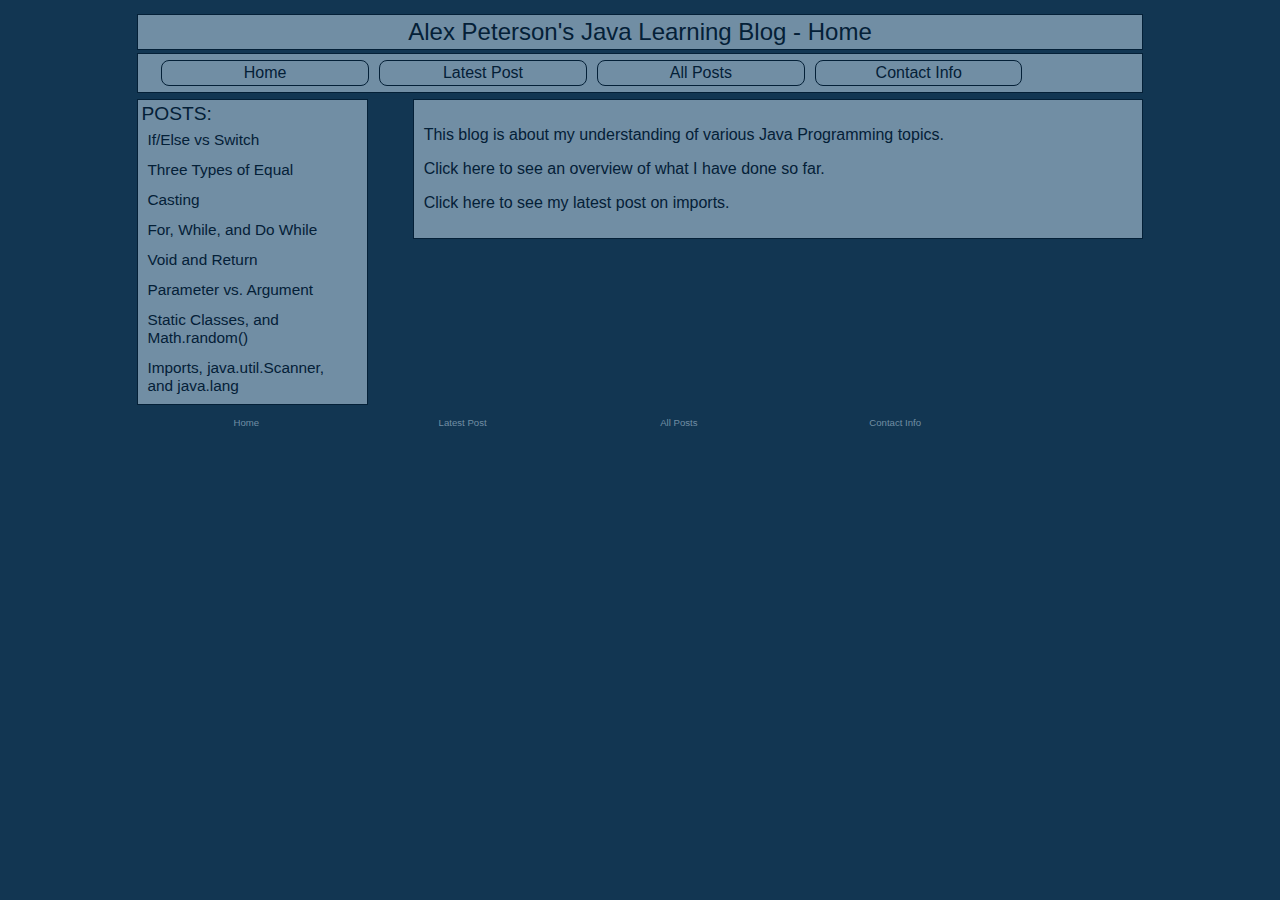
<file: index.html>
<DOCTYPE! html>
<html>

	<head>
		<link type="text/css" rel="stylesheet" href="stylesheet.css" />
		<title>Alex's Java Blog - Home</title>
	</head>

	<body>

		<div class="content">

			<div id="header">
							Alex Peterson's Java Learning Blog - Home
			</div>



			<div class="menu_bar">

				<a href="index.html">
					<div class="menu_item menu_item_home">
					Home
					</div>
				</a>

				<a href="latest.html">
					<div class="menu_item">
					Latest Post
					</div>
				</a>

				<a href="all.html">
					<div class="menu_item">
					All Posts
					</div>
				</a>


				<a href="contact.html">
					<div class="menu_item">
					Contact Info
					</div>
				</a>






			</div>


			<div class="sidebar">
				POSTS:

				<!-- put list of post links here -->
				<a href="1.html">
					<div class="sidebar_item">
						If/Else vs Switch
					</div>
				</a>

				<a href="2.html">
					<div class="sidebar_item">
						Three Types of Equal
					</div>
				</a>

				<a href="3.html">
					<div class="sidebar_item">
						Casting
					</div>
				</a>

				<a href="4.html">
					<div class="sidebar_item">
						For, While, and Do While
					</div>
				</a>

				<a href="5.html">
					<div class="sidebar_item">
						Void and Return
					</div>
				</a>


				<a href="6.html">
					<div class="sidebar_item">
						Parameter vs. Argument
					</div>
				</a>

				<a href="7.html">
					<div class="sidebar_item">
						Static Classes, and Math.random()
					</div>
				</a>

				<a href="8.html">
					<div class="sidebar_item">
						Imports, java.util.Scanner, and java.lang
					</div>
				</a>
				<!-- stop here -->



			</div>

			<div class="main_area">
				<p>
					This blog is about my understanding of various Java Programming topics.
				</p>

				<p>
					<a href="all.html">Click here to see an overview of what I have done so far.</a>
				</p>

				<p>
					<a href="8.html">Click here to see my latest post on imports.</a>
				</p>
			</div>



			<div id="footer">
				<div class="footer_item">
					<a href="index.html">Home</a>
				</div>

				<div class="footer_item">
					<a href="latest.html">Latest Post</a>
				</div>

				<div class="footer_item">
					<a href="all.html">All Posts</a>
				</div>

				<div class="footer_item">
					<a href="contact.html">Contact Info</a>
				</div>


			</div>
		</div>
	</body>


</html>
</file>
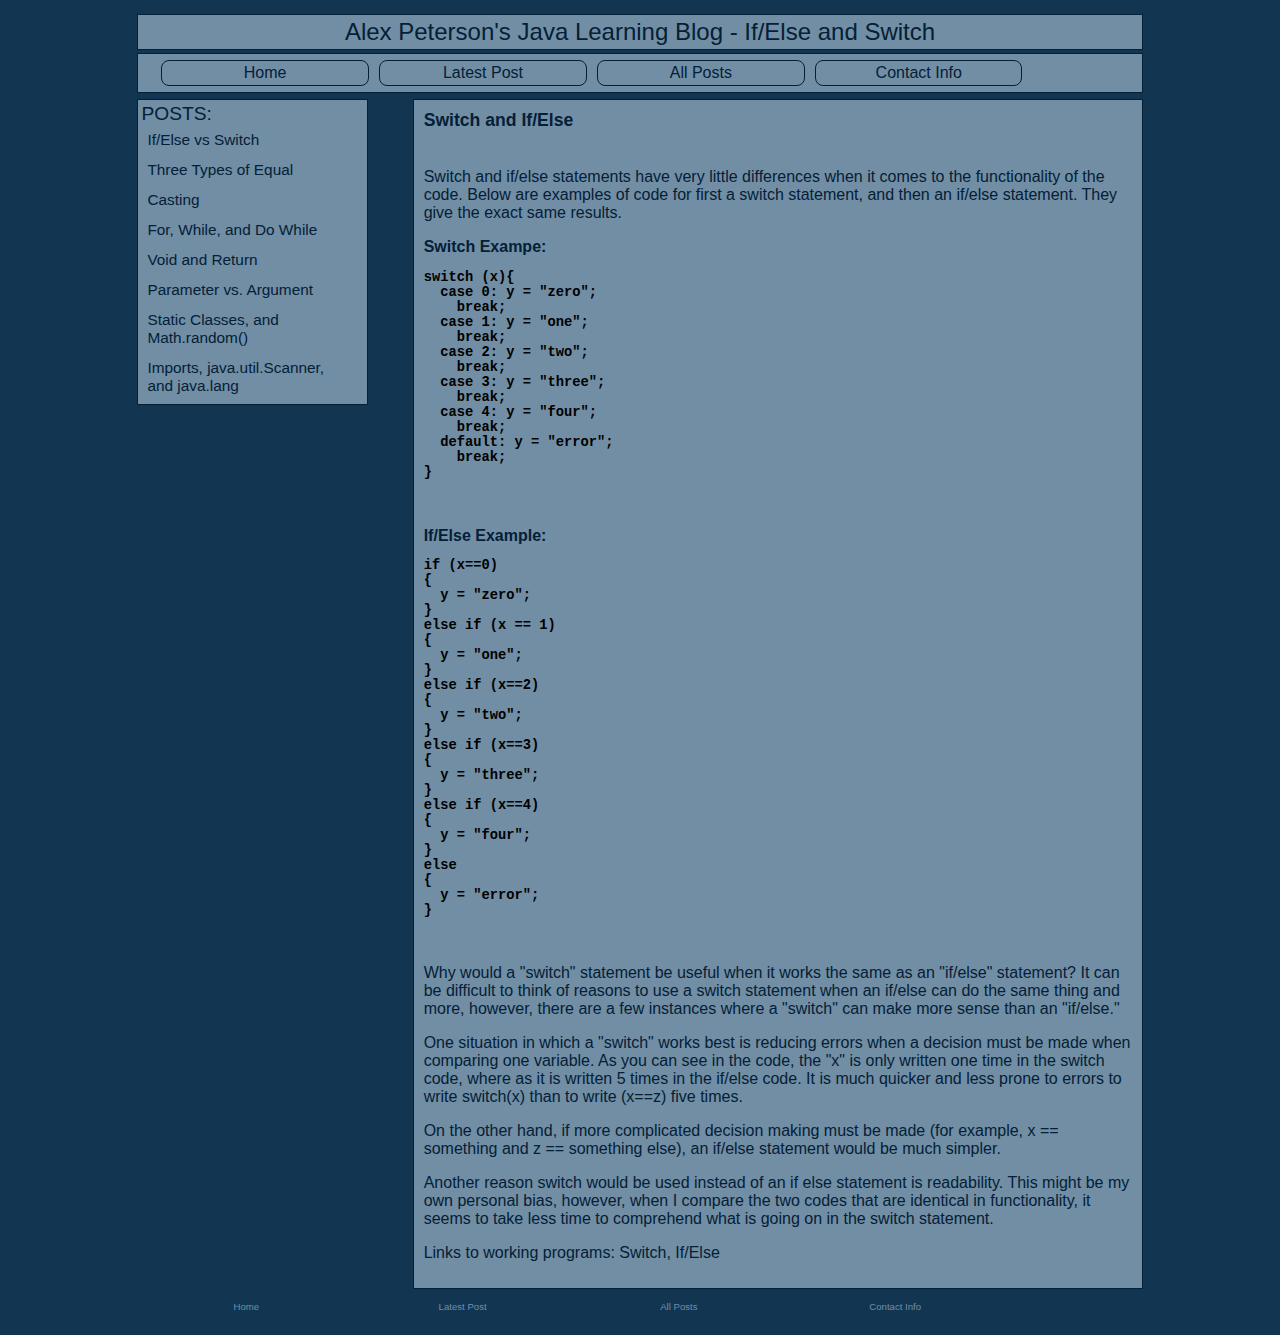
<file: 1.html>
<DOCTYPE! html>
<html>

	<head>
		<link type="text/css" rel="stylesheet" href="stylesheet.css" />
		<title>Alex's Java Blog - If/Else and Switch</title>
	</head>

	<body>

		<div class="content">

			<div id="header">
							Alex Peterson's Java Learning Blog - If/Else and Switch
			</div>



			<div class="menu_bar">

				<a href="index.html">
					<div class="menu_item menu_item_home">
					Home
					</div>
				</a>

				<a href="latest.html">
					<div class="menu_item">
					Latest Post
					</div>
				</a>

				<a href="all.html">
					<div class="menu_item">
					All Posts
					</div>
				</a>


				<a href="contact.html">
					<div class="menu_item">
					Contact Info
					</div>
				</a>






			</div>


			<div class="sidebar">
				POSTS:

				<!-- put list of post links here -->
				<a href="1.html">
					<div class="sidebar_item">
						If/Else vs Switch
					</div>
				</a>

				<a href="2.html">
					<div class="sidebar_item">
						Three Types of Equal
					</div>
				</a>

				<a href="3.html">
					<div class="sidebar_item">
						Casting
					</div>
				</a>

				<a href="4.html">
					<div class="sidebar_item">
						For, While, and Do While
					</div>
				</a>

				<a href="5.html">
					<div class="sidebar_item">
						Void and Return
					</div>
				</a>


				<a href="6.html">
					<div class="sidebar_item">
						Parameter vs. Argument
					</div>
				</a>

				<a href="7.html">
					<div class="sidebar_item">
						Static Classes, and Math.random()
					</div>
				</a>

				<a href="8.html">
					<div class="sidebar_item">
						Imports, java.util.Scanner, and java.lang
					</div>
				</a>
				<!-- stop here -->


			</div>

			<div class="main_area">
				<span class="post_title">
					Switch and If/Else<br><br>
				</span>
				<p>Switch and if/else statements have very little differences when it comes to the functionality of the code.  Below are examples of code for first a switch statement, and then an if/else statement.  They give the exact same results.
				</p>

<span class="bold">Switch Exampe:</span>
<pre class="code">
switch (x){
  case 0: y = "zero";
    break;
  case 1: y = "one";
    break;
  case 2: y = "two";
    break;
  case 3: y = "three";
    break;
  case 4: y = "four";
    break;
  default: y = "error";
    break;
}
	</pre>
<br>
<span class="bold">If/Else Example:</span>
	<pre class="code">
if (x==0)
{
  y = "zero";
}
else if (x == 1)
{
  y = "one";
}
else if (x==2)
{
  y = "two";
}
else if (x==3)
{
  y = "three";
}
else if (x==4)
{
  y = "four";
}
else
{
  y = "error";
}

	</pre>

				<p>Why would a "switch" statement be useful when it works the same as an "if/else" statement?  It can be difficult to think of reasons to use a switch statement when an if/else can do the same thing and more, however, there are a few instances where a "switch" can make more sense than an "if/else."
				</p>

				<p>One situation in which a "switch" works best is reducing errors when a decision must be made when comparing one variable.  As you can see in the code, the "x" is only written one time in the switch code, where as it is written 5 times in the if/else code.  It is much quicker and less prone to errors to write switch(x) than to write (x==z) five times.
				</p>

				<p>On the other hand, if more complicated decision making must be made (for example, x == something and z == something else), an if/else statement would be much simpler.
				</p>

				<p>Another reason switch would be used instead of an if else statement is readability.  This might be my own personal bias, however, when I compare the two codes that are identical in functionality, it seems to take less time to comprehend what is going on in the switch statement.
				</p>

				<p>Links to working programs: <a href="https://github.com/amp89/blogCodeExamples/blob/master/Switch.java">Switch, </a><a href="https://github.com/amp89/blogCodeExamples/blob/master/IfElse.java">If/Else</a>
				</p>



			</div><!-- end main area -->



			<div id="footer">
				<div class="footer_item">
					<a href="index.html">Home</a>
				</div>

				<div class="footer_item">
					<a href="latest.html">Latest Post</a>
				</div>

				<div class="footer_item">
					<a href="all.html">All Posts</a>
				</div>

				<div class="footer_item">
					<a href="contact.html">Contact Info</a>
				</div>


			</div>
		</div>
	</body>


</html>
</file>
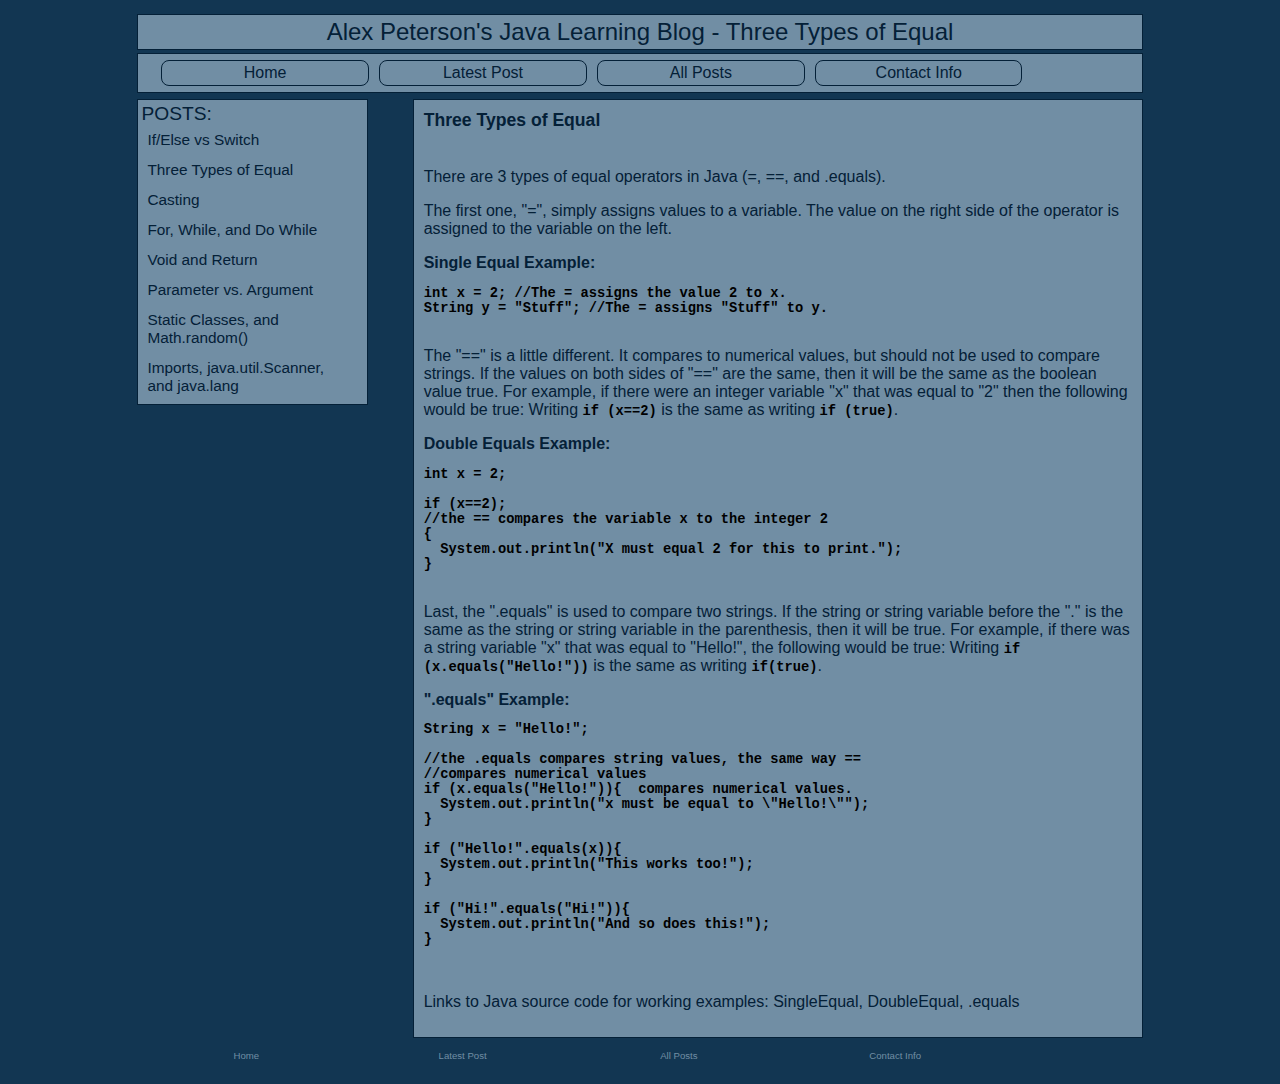
<file: 2.html>
<DOCTYPE! html>
<html>

	<head>
		<link type="text/css" rel="stylesheet" href="stylesheet.css" />
		<title>Alex's Java Blog - Three Types of Equal</title>
	</head>

	<body>

		<div class="content">

			<div id="header">
							Alex Peterson's Java Learning Blog - Three Types of Equal
			</div>



			<div class="menu_bar">

				<a href="index.html">
					<div class="menu_item menu_item_home">
					Home
					</div>
				</a>

				<a href="latest.html">
					<div class="menu_item">
					Latest Post
					</div>
				</a>

				<a href="all.html">
					<div class="menu_item">
					All Posts
					</div>
				</a>


				<a href="contact.html">
					<div class="menu_item">
					Contact Info
					</div>
				</a>






			</div>


			<div class="sidebar">
				POSTS:

				<!-- put list of post links here -->
				<a href="1.html">
					<div class="sidebar_item">
						If/Else vs Switch
					</div>
				</a>

				<a href="2.html">
					<div class="sidebar_item">
						Three Types of Equal
					</div>
				</a>

				<a href="3.html">
					<div class="sidebar_item">
						Casting
					</div>
				</a>

				<a href="4.html">
					<div class="sidebar_item">
						For, While, and Do While
					</div>
				</a>

				<a href="5.html">
					<div class="sidebar_item">
						Void and Return
					</div>
				</a>


				<a href="6.html">
					<div class="sidebar_item">
						Parameter vs. Argument
					</div>
				</a>

				<a href="7.html">
					<div class="sidebar_item">
						Static Classes, and Math.random()
					</div>
				</a>

				<a href="8.html">
					<div class="sidebar_item">
						Imports, java.util.Scanner, and java.lang
					</div>
				</a>
				<!-- stop here -->


			</div>

			<div class="main_area">
				<span class="post_title">
					Three Types of Equal<br><br>
				</span>
				<p>
					There are 3 types of equal operators in Java (=, ==, and .equals).
				</p>
				<p>
					The first one, "=", simply assigns values to a variable.  The value on the right side of the operator is assigned to the variable on the left.
				</p>
				<span class="bold">Single Equal Example:</span>
				<pre class="code">
int x = 2; //The = assigns the value 2 to x.
String y = "Stuff"; //The = assigns "Stuff" to y.
	    	</pre>
				<p>
					The "==" is a little different.  It compares to numerical values, but should not be used to compare strings.  If the values on both sides of "==" are the same, then it will be the same as the boolean value true.  For example, if there were an integer variable "x" that was equal to "2" then the following would be true: Writing <span class="code">if (x==2)</span> is the same as writing <span class="code">if (true)</span>.
				</p>
				<span class="bold">Double Equals Example:</span>
				<pre class="code">
int x = 2;

if (x==2);
//the == compares the variable x to the integer 2
{
  System.out.println("X must equal 2 for this to print.");
}
				</pre>
				<p>
					Last, the ".equals" is used to compare two strings.  If the string or string variable before the "." is the same as the string or string variable in the parenthesis, then it will be true.  For example, if there was a string variable "x" that was equal to "Hello!", the following would be true: Writing <span class="code">if (x.equals("Hello!"))</span> is the same as writing <span class="code">if(true)</span>.
				</p>
				<span class="bold">".equals" Example:</span>
				<pre class="code">
String x = "Hello!";

//the .equals compares string values, the same way ==
//compares numerical values
if (x.equals("Hello!")){  compares numerical values.
  System.out.println("x must be equal to \"Hello!\"");
}

if ("Hello!".equals(x)){
  System.out.println("This works too!");
}

if ("Hi!".equals("Hi!")){
  System.out.println("And so does this!");
}

				</pre>

				<p>
					Links to Java source code for working examples:
					<a href="https://github.com/amp89/blogCodeExamples/blob/master/SingleEqual.java">SingleEqual</a>,
					<a href="https://github.com/amp89/blogCodeExamples/blob/master/DoubleEqual.java">DoubleEqual</a>,
					<a href="https://github.com/amp89/blogCodeExamples/blob/master/DotEquals.java">.equals</a>
				</p>

			</div><!-- end main area -->



			<div id="footer">
				<div class="footer_item">
					<a href="index.html">Home</a>
				</div>

				<div class="footer_item">
					<a href="latest.html">Latest Post</a>
				</div>

				<div class="footer_item">
					<a href="all.html">All Posts</a>
				</div>

				<div class="footer_item">
					<a href="contact.html">Contact Info</a>
				</div>


			</div>
		</div>
	</body>


</html>
</file>
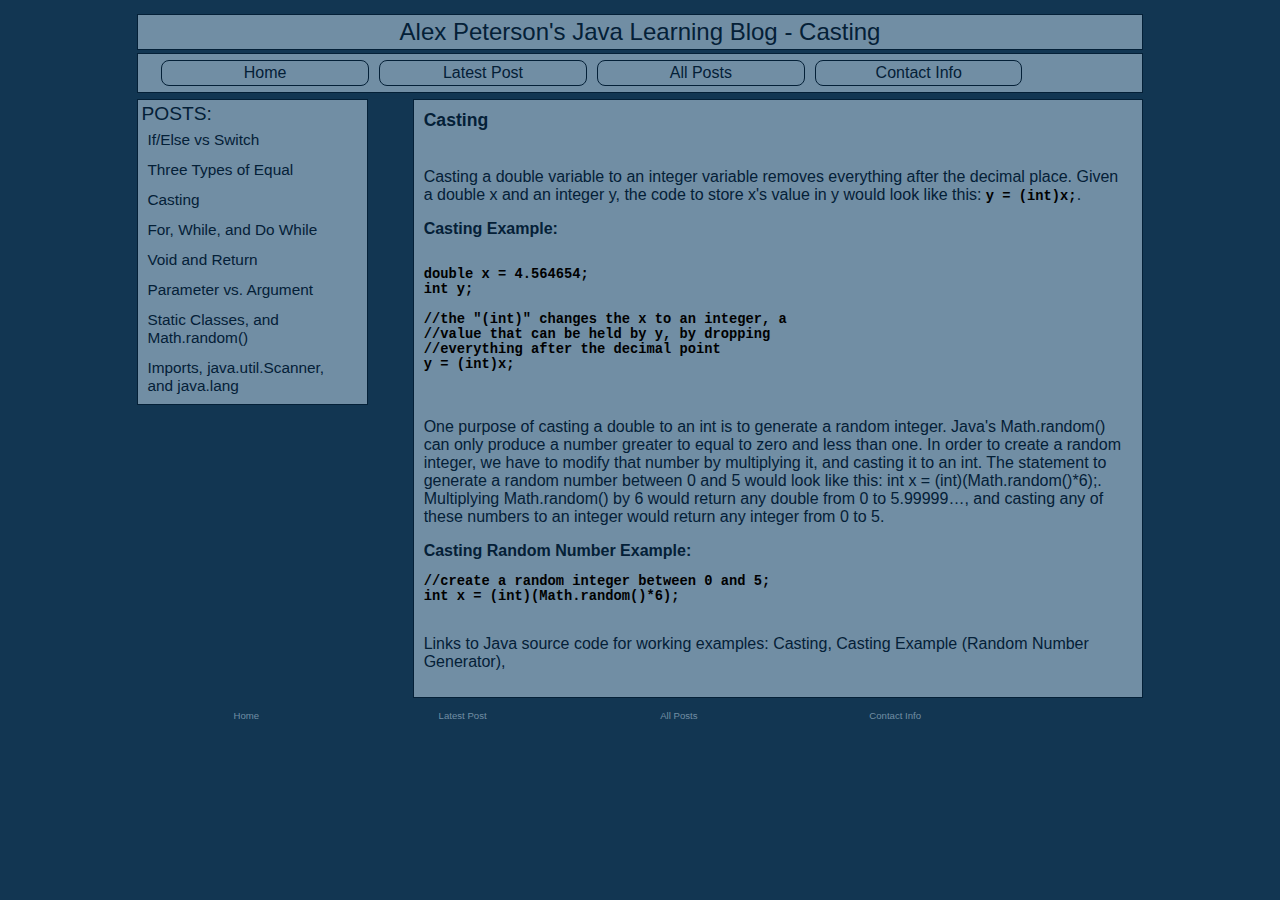
<file: 3.html>
<DOCTYPE! html>
<html>

	<head>
		<link type="text/css" rel="stylesheet" href="stylesheet.css" />
		<title>Alex's Java Blog - Casting</title>
	</head>

	<body>

		<div class="content">

			<div id="header">
							Alex Peterson's Java Learning Blog - Casting
			</div>



			<div class="menu_bar">

				<a href="index.html">
					<div class="menu_item menu_item_home">
					Home
					</div>
				</a>

				<a href="latest.html">
					<div class="menu_item">
					Latest Post
					</div>
				</a>

				<a href="all.html">
					<div class="menu_item">
					All Posts
					</div>
				</a>


				<a href="contact.html">
					<div class="menu_item">
					Contact Info
					</div>
				</a>






			</div>


			<div class="sidebar">
				POSTS:

				<!-- put list of post links here -->
				<a href="1.html">
					<div class="sidebar_item">
						If/Else vs Switch
					</div>
				</a>

				<a href="2.html">
					<div class="sidebar_item">
						Three Types of Equal
					</div>
				</a>

				<a href="3.html">
					<div class="sidebar_item">
						Casting
					</div>
				</a>

				<a href="4.html">
					<div class="sidebar_item">
						For, While, and Do While
					</div>
				</a>

				<a href="5.html">
					<div class="sidebar_item">
						Void and Return
					</div>
				</a>


				<a href="6.html">
					<div class="sidebar_item">
						Parameter vs. Argument
					</div>
				</a>

				<a href="7.html">
					<div class="sidebar_item">
						Static Classes, and Math.random()
					</div>
				</a>

				<a href="8.html">
					<div class="sidebar_item">
						Imports, java.util.Scanner, and java.lang
					</div>
				</a>
				<!-- stop here -->


			</div>

			<div class="main_area">
				<span class="post_title">
					Casting<br><br>
				</span>

        <p>
          Casting a double variable to an integer variable removes everything after the decimal place.  Given a double x and an integer y, the code to store x's value in y would look like this: <span class="code">y = (int)x;</span>.
        </p>
        <span class="bold">Casting Example:</span>
        <pre class="code">

double x = 4.564654;
int y;

//the "(int)" changes the x to an integer, a
//value that can be held by y, by dropping
//everything after the decimal point
y = (int)x;

        </pre>
        <p>
          One purpose of casting a double to an int is to generate a random integer.  Java's Math.random() can only produce a number greater to equal to zero and less than one.  In order to create a random integer, we have to modify that number by  multiplying it, and casting it to an int.  The statement to generate a random number between 0 and 5 would look like this: int x = (int)(Math.random()*6);.  Multiplying Math.random() by 6 would return any double from 0 to 5.99999…, and casting any of these numbers to an integer would return any integer from 0 to 5.
        </p>
        <span class="bold">Casting Random Number Example:</span>
        <pre class="code">
//create a random integer between 0 and 5;
int x = (int)(Math.random()*6);
        </pre>


				<p>
					Links to Java source code for working examples:
					<a href="https://github.com/amp89/blogCodeExamples/blob/master/Casting.java">Casting</a>,
					<a href="https://github.com/amp89/blogCodeExamples/blob/master/CastingExample.java">Casting Example (Random Number Generator)</a>,
				</p>

			</div><!-- end main area -->
			<div id="footer">
				<div class="footer_item">
					<a href="index.html">Home</a>
				</div>

				<div class="footer_item">
					<a href="latest.html">Latest Post</a>
				</div>

				<div class="footer_item">
					<a href="all.html">All Posts</a>
				</div>

				<div class="footer_item">
					<a href="contact.html">Contact Info</a>
				</div>





			</div>
		</div>
	</body>


</html>
</file>
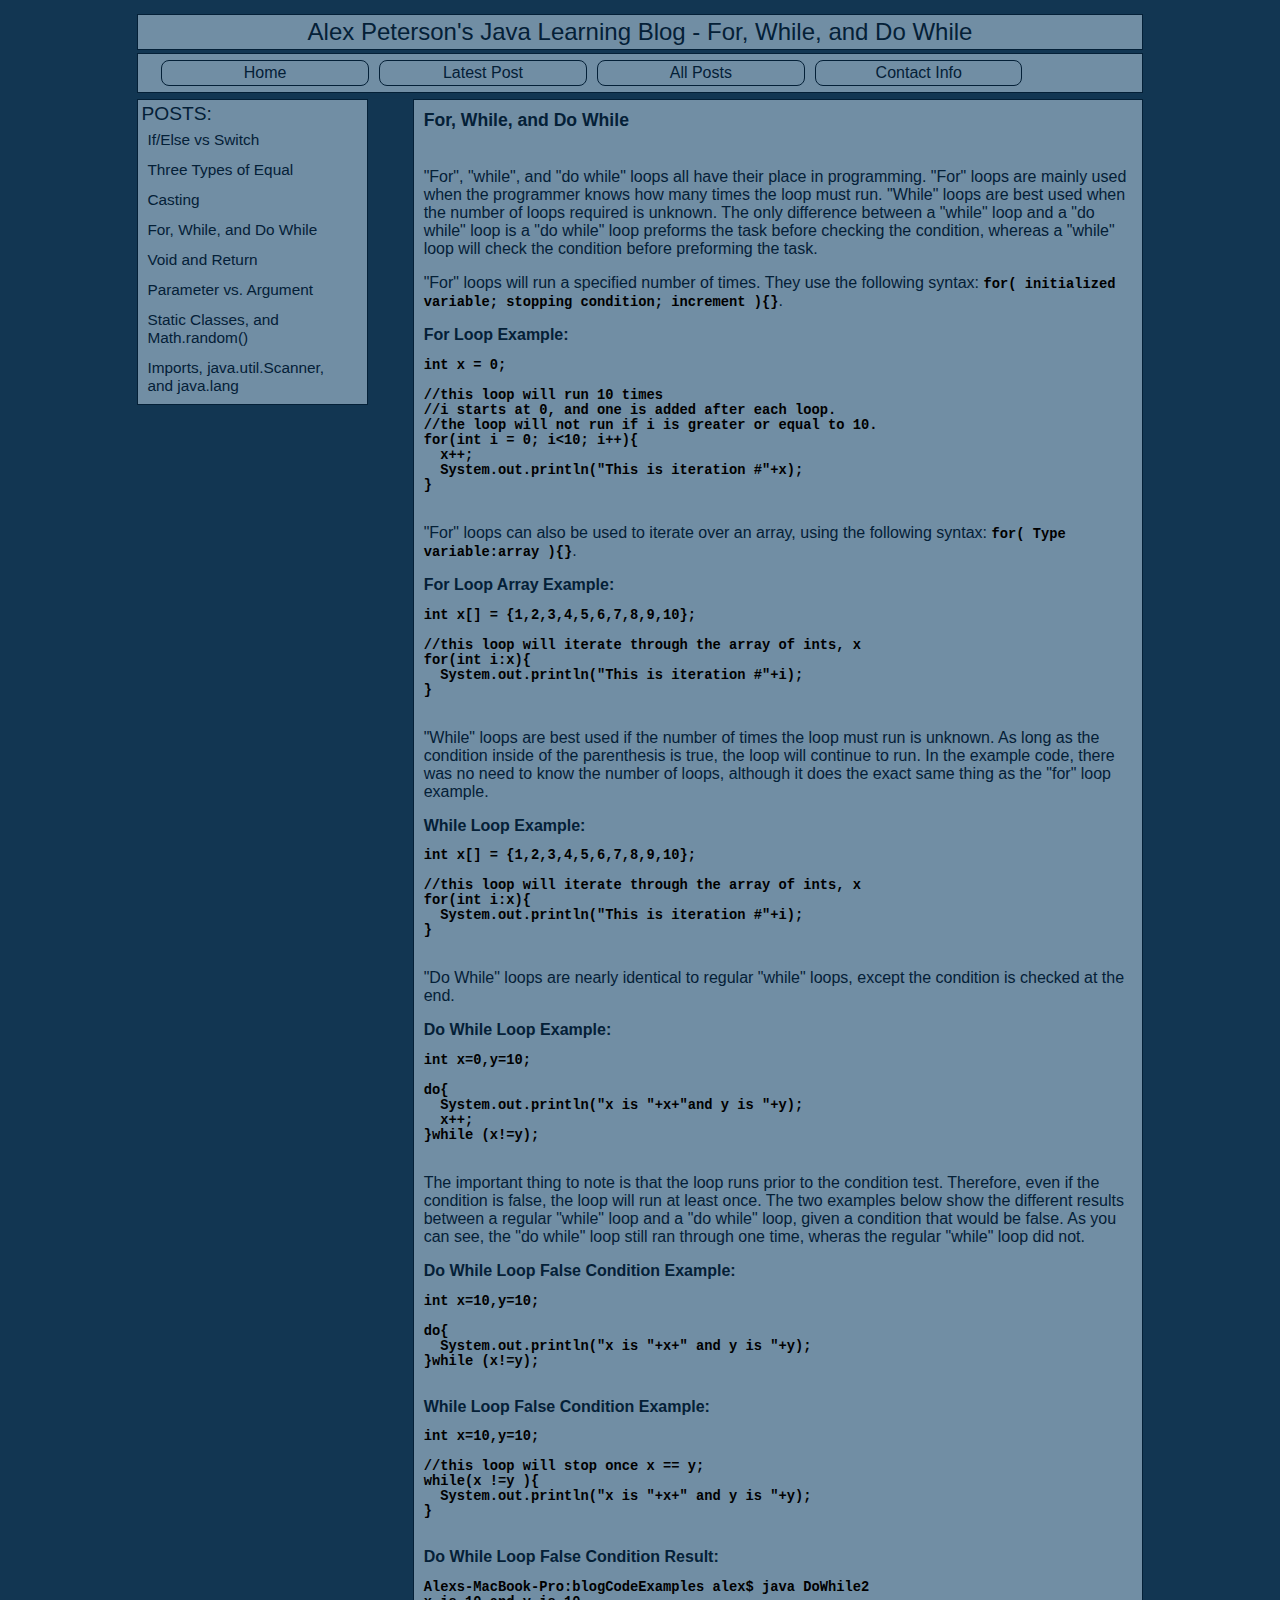
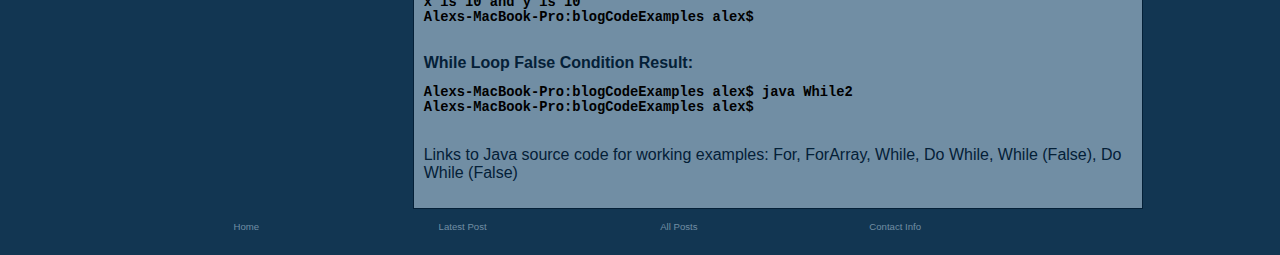
<file: 4.html>
<DOCTYPE! html>
<html>

	<head>
		<link type="text/css" rel="stylesheet" href="stylesheet.css" />
		<title>Alex's Java Blog - For, While, and Do While</title>
	</head>

	<body>

		<div class="content">

			<div id="header">
							Alex Peterson's Java Learning Blog - For, While, and Do While
			</div>



			<div class="menu_bar">

				<a href="index.html">
					<div class="menu_item menu_item_home">
					Home
					</div>
				</a>

				<a href="latest.html">
					<div class="menu_item">
					Latest Post
					</div>
				</a>

				<a href="all.html">
					<div class="menu_item">
					All Posts
					</div>
				</a>


				<a href="contact.html">
					<div class="menu_item">
					Contact Info
					</div>
				</a>






			</div>


			<div class="sidebar">
				POSTS:

				<!-- put list of post links here -->
				<a href="1.html">
					<div class="sidebar_item">
						If/Else vs Switch
					</div>
				</a>

				<a href="2.html">
					<div class="sidebar_item">
						Three Types of Equal
					</div>
				</a>

				<a href="3.html">
					<div class="sidebar_item">
						Casting
					</div>
				</a>

				<a href="4.html">
					<div class="sidebar_item">
						For, While, and Do While
					</div>
				</a>

				<a href="5.html">
					<div class="sidebar_item">
						Void and Return
					</div>
				</a>


				<a href="6.html">
					<div class="sidebar_item">
						Parameter vs. Argument
					</div>
				</a>

				<a href="7.html">
					<div class="sidebar_item">
						Static Classes, and Math.random()
					</div>
				</a>

				<a href="8.html">
					<div class="sidebar_item">
						Imports, java.util.Scanner, and java.lang
					</div>
				</a>
				<!-- stop here -->


			</div>

			<div class="main_area">
				<span class="post_title">
					For, While, and Do While<br><br>
				</span>

        <p>"For", "while", and "do while" loops all have their place in programming.  "For" loops are mainly used when the programmer knows how many times the loop must run.  "While" loops are best used when the number of loops required is unknown.  The only difference between a "while" loop and a "do while" loop is a "do while" loop preforms the task before checking the condition, whereas a "while" loop will check the condition before preforming the task.
        </p>
        <p>"For" loops will run a specified number of times.  They use the following syntax: <span class="code">for( initialized variable; stopping condition; increment ){}</span>.
        </p>
        <span class="bold">For Loop Example:</span>
        <pre class="code">
int x = 0;

//this loop will run 10 times
//i starts at 0, and one is added after each loop.
//the loop will not run if i is greater or equal to 10.
for(int i = 0; i&#60;10; i++){
  x++;
  System.out.println("This is iteration #"+x);
}
        </pre>
        <p>"For" loops can also be used to iterate over an array, using the following syntax: <span class="code">for( Type variable:array ){}</span>.
        </p>
        <span class="bold">For Loop Array Example:</span>
        <pre class="code">
int x[] = {1,2,3,4,5,6,7,8,9,10};

//this loop will iterate through the array of ints, x
for(int i:x){
  System.out.println("This is iteration #"+i);
}
        </pre>
				<p>"While" loops are best used if the number of times the loop must run is unknown.  As long as the condition inside of the parenthesis is true, the loop will continue to run.  In the example code, there was no need to know the number of loops, although it does the exact same thing as the "for" loop example.
				</p>
				<span class="bold">While Loop Example:</span>
				<pre class="code">
int x[] = {1,2,3,4,5,6,7,8,9,10};

//this loop will iterate through the array of ints, x
for(int i:x){
  System.out.println("This is iteration #"+i);
}
				</pre>
				<p>"Do While" loops are nearly identical to regular "while" loops, except the condition is checked at the end.
				</p>
				<span class="bold">Do While Loop Example:</span>
				<pre class="code">
int x=0,y=10;

do{
  System.out.println("x is "+x+"and y is "+y);
  x++;
}while (x!=y);
				</pre>
				<p>The important thing to note is that the loop runs prior to the condition test.  Therefore, even if the condition is false, the loop will run at least once.  The two examples below show the different results between a regular "while" loop and a "do while" loop, given a condition that would be false.  As you can see, the "do while" loop still ran through one time, wheras the regular "while" loop did not.
				</p>
				<span class="bold">Do While Loop False Condition Example:</span>
				<pre class="code">
int x=10,y=10;

do{
  System.out.println("x is "+x+" and y is "+y);
}while (x!=y);
				</pre>
				<span class="bold">While Loop False Condition Example:</span>
				<pre class="code">
int x=10,y=10;

//this loop will stop once x == y;
while(x !=y ){
  System.out.println("x is "+x+" and y is "+y);
}
				</pre>
				<span class="bold">Do While Loop False Condition Result:</span>
				<pre class="code">
Alexs-MacBook-Pro:blogCodeExamples alex$ java DoWhile2
x is 10 and y is 10
Alexs-MacBook-Pro:blogCodeExamples alex$
				</pre>
				<span class="bold">While Loop False Condition Result:</span>
				<pre class="code">
Alexs-MacBook-Pro:blogCodeExamples alex$ java While2
Alexs-MacBook-Pro:blogCodeExamples alex$
				</pre>



				<p>Links to Java source code for working examples:
					<a href="https://github.com/amp89/blogCodeExamples/blob/master/For.java">For,</a>
					<a href="https://github.com/amp89/blogCodeExamples/blob/master/ForArray.java">ForArray,</a>
					<a href="https://github.com/amp89/blogCodeExamples/blob/master/While.java">While,</a>
					<a href="https://github.com/amp89/blogCodeExamples/blob/master/DoWhile.java">Do While,</a>
					<a href="https://github.com/amp89/blogCodeExamples/blob/master/While2.java">While (False), </a>
					<a href="https://github.com/amp89/blogCodeExamples/blob/master/DoWhile2.java">Do While (False)</a>

				</p>



			</div><!-- end main area -->



			<div id="footer">
				<div class="footer_item">
					<a href="index.html">Home</a>
				</div>

				<div class="footer_item">
					<a href="latest.html">Latest Post</a>
				</div>

				<div class="footer_item">
					<a href="all.html">All Posts</a>
				</div>

				<div class="footer_item">
					<a href="contact.html">Contact Info</a>
				</div>


			</div>
		</div>
	</body>


</html>
</file>
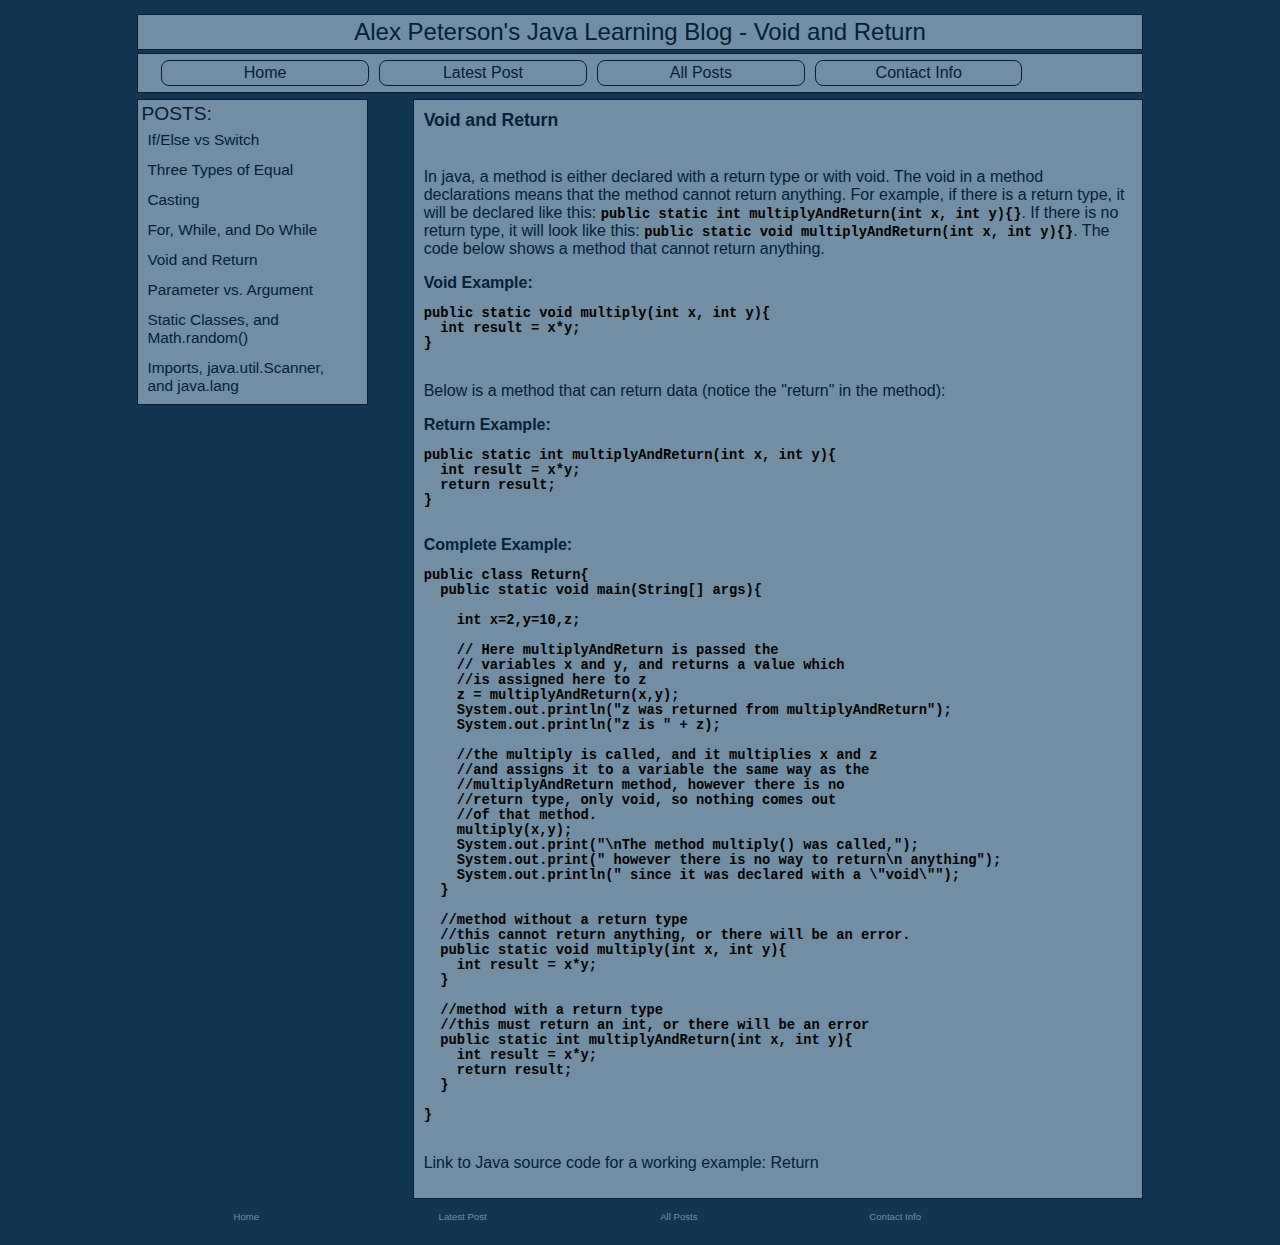
<file: 5.html>
<DOCTYPE! html>
<html>

	<head>
		<link type="text/css" rel="stylesheet" href="stylesheet.css" />
		<title>Alex's Java Blog - Void and Return</title>
	</head>

	<body>

		<div class="content">

			<div id="header">
							Alex Peterson's Java Learning Blog - Void and Return
			</div>



			<div class="menu_bar">

				<a href="index.html">
					<div class="menu_item menu_item_home">
					Home
					</div>
				</a>

				<a href="latest.html">
					<div class="menu_item">
					Latest Post
					</div>
				</a>

				<a href="all.html">
					<div class="menu_item">
					All Posts
					</div>
				</a>


				<a href="contact.html">
					<div class="menu_item">
					Contact Info
					</div>
				</a>






			</div>


			<div class="sidebar">
				POSTS:

				<!-- put list of post links here -->
				<a href="1.html">
					<div class="sidebar_item">
						If/Else vs Switch
					</div>
				</a>

				<a href="2.html">
					<div class="sidebar_item">
						Three Types of Equal
					</div>
				</a>

				<a href="3.html">
					<div class="sidebar_item">
						Casting
					</div>
				</a>

				<a href="4.html">
					<div class="sidebar_item">
						For, While, and Do While
					</div>
				</a>

				<a href="5.html">
					<div class="sidebar_item">
						Void and Return
					</div>
				</a>


				<a href="6.html">
					<div class="sidebar_item">
						Parameter vs. Argument
					</div>
				</a>

				<a href="7.html">
					<div class="sidebar_item">
						Static Classes, and Math.random()
					</div>
				</a>

				<a href="8.html">
					<div class="sidebar_item">
						Imports, java.util.Scanner, and java.lang
					</div>
				</a>
				<!-- stop here -->


			</div>

			<div class="main_area">
				<span class="post_title">
					Void and Return<br><br>
				</span>
        <p>In java, a method is either declared with a return type or with void.  The void in a method declarations means that the method cannot return anything.  For example, if there is a return type, it will be declared like this: <span class="code">public static int multiplyAndReturn(int x, int y){}</span>.  If there is no return type, it will look like this: <span class="code">public static void multiplyAndReturn(int x, int y){}</span>.  The code below shows a method that cannot return anything.
        </p>
        <span class="bold">Void Example: </span>
        <pre class="code">
public static void multiply(int x, int y){
  int result = x*y;
}
        </pre>
        <p>
          Below is a method that can return data (notice the "return" in the method):
        </p>
        <span class="bold">Return Example:</span>
        <pre class="code">
public static int multiplyAndReturn(int x, int y){
  int result = x*y;
  return result;
}
        </pre>
        <span class="bold">Complete Example:</span>
        <pre class="small_code">
public class Return{
  public static void main(String[] args){

    int x=2,y=10,z;

    // Here multiplyAndReturn is passed the
    // variables x and y, and returns a value which
    //is assigned here to z
    z = multiplyAndReturn(x,y);
    System.out.println("z was returned from multiplyAndReturn");
    System.out.println("z is " + z);

    //the multiply is called, and it multiplies x and z
    //and assigns it to a variable the same way as the
    //multiplyAndReturn method, however there is no
    //return type, only void, so nothing comes out
    //of that method.
    multiply(x,y);
    System.out.print("\nThe method multiply() was called,");
    System.out.print(" however there is no way to return\n anything");
    System.out.println(" since it was declared with a \"void\"");
  }

  //method without a return type
  //this cannot return anything, or there will be an error.
  public static void multiply(int x, int y){
    int result = x*y;
  }

  //method with a return type
  //this must return an int, or there will be an error
  public static int multiplyAndReturn(int x, int y){
    int result = x*y;
    return result;
  }

}
        </pre>




				<p>Link to Java source code for a working example:
					<a href="https://github.com/amp89/blogCodeExamples/blob/master/Return.java">Return</a>


				</p>



			</div><!-- end main area -->



			<div id="footer">
				<div class="footer_item">
					<a href="index.html">Home</a>
				</div>

				<div class="footer_item">
					<a href="latest.html">Latest Post</a>
				</div>

				<div class="footer_item">
					<a href="all.html">All Posts</a>
				</div>

				<div class="footer_item">
					<a href="contact.html">Contact Info</a>
				</div>


			</div>
		</div>
	</body>


</html>
</file>
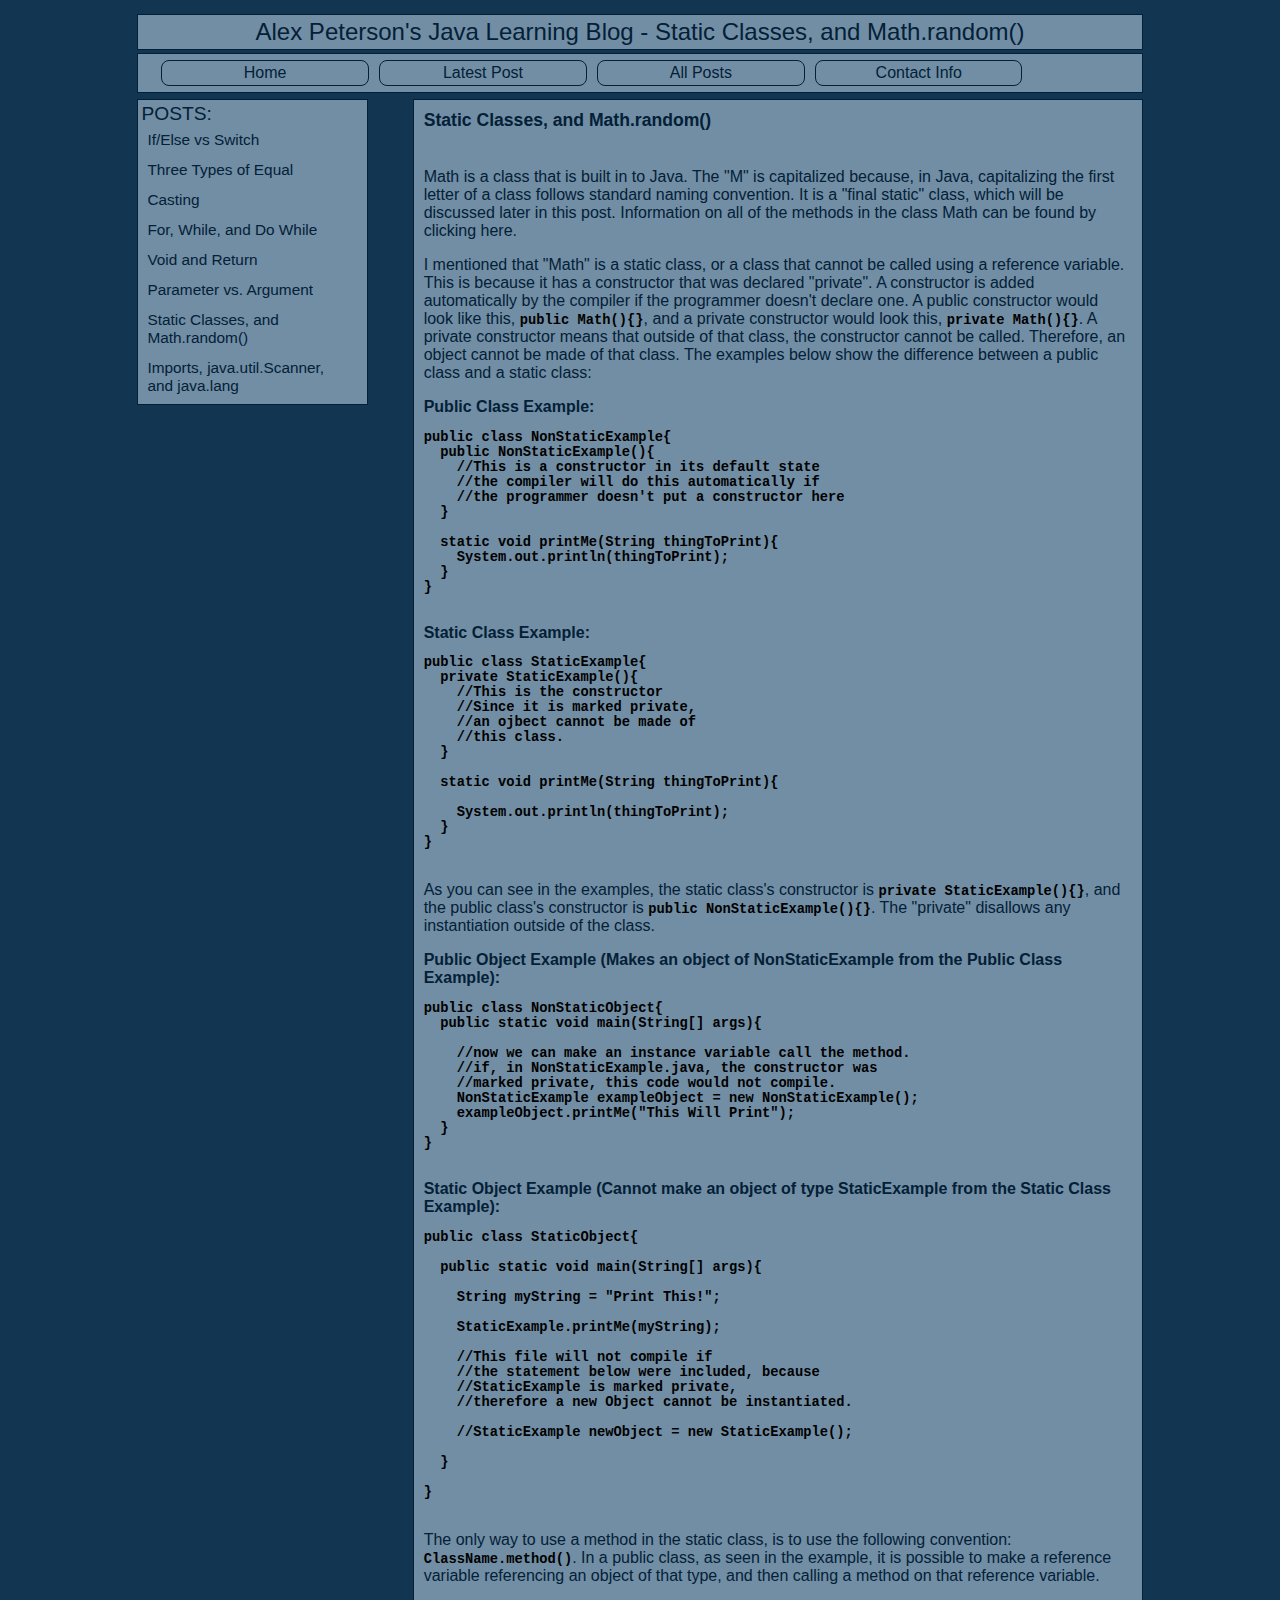
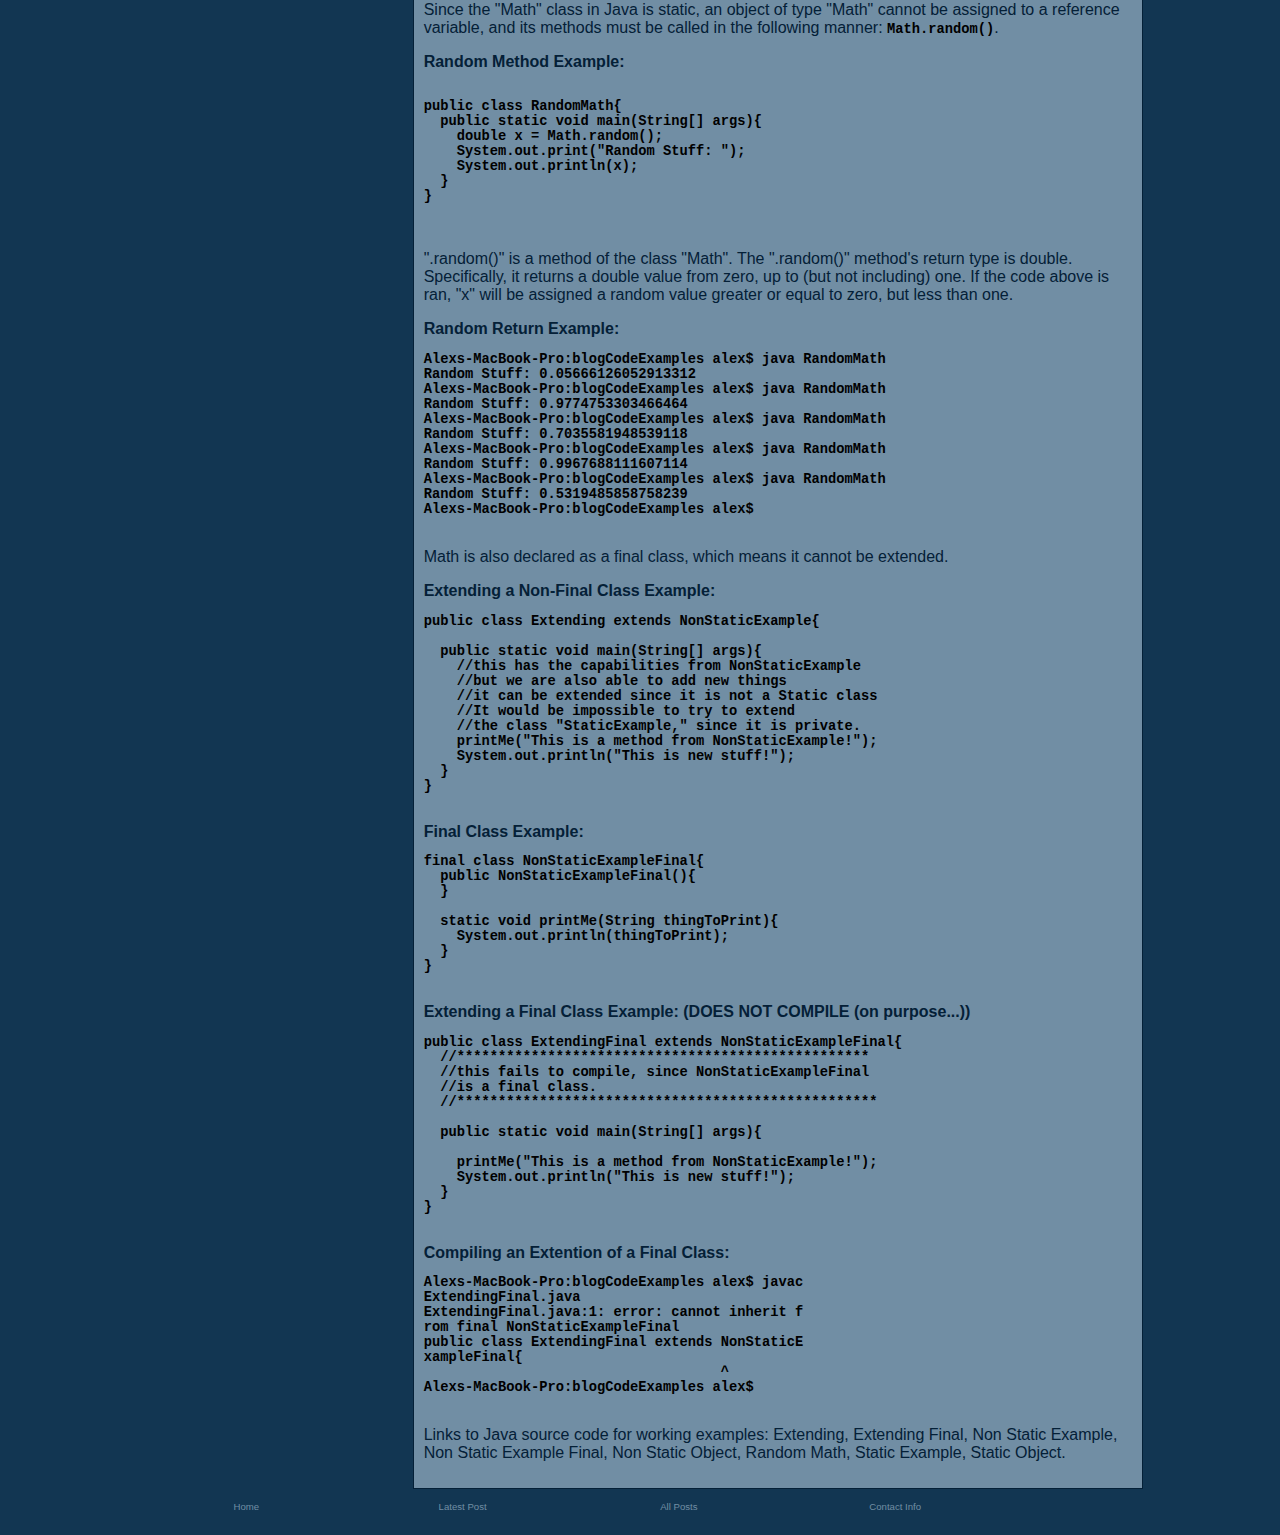
<file: 7.html>
<DOCTYPE! html>
<html>

	<head>
		<link type="text/css" rel="stylesheet" href="stylesheet.css" />
		<title>Alex's Java Blog - Static Classes, and Math.random()</title>
	</head>

	<body>

		<div class="content">

			<div id="header">
							Alex Peterson's Java Learning Blog - Static Classes, and Math.random()
			</div>



			<div class="menu_bar">

				<a href="index.html">
					<div class="menu_item menu_item_home">
					Home
					</div>
				</a>

				<a href="latest.html">
					<div class="menu_item">
					Latest Post
					</div>
				</a>

				<a href="all.html">
					<div class="menu_item">
					All Posts
					</div>
				</a>


				<a href="contact.html">
					<div class="menu_item">
					Contact Info
					</div>
				</a>






			</div>


			<div class="sidebar">
				POSTS:

        <!-- put list of post links here -->
				<a href="1.html">
					<div class="sidebar_item">
						If/Else vs Switch
					</div>
				</a>

				<a href="2.html">
					<div class="sidebar_item">
						Three Types of Equal
					</div>
				</a>

				<a href="3.html">
					<div class="sidebar_item">
						Casting
					</div>
				</a>

				<a href="4.html">
					<div class="sidebar_item">
						For, While, and Do While
					</div>
				</a>

				<a href="5.html">
					<div class="sidebar_item">
						Void and Return
					</div>
				</a>


				<a href="6.html">
					<div class="sidebar_item">
						Parameter vs. Argument
					</div>
				</a>

				<a href="7.html">
					<div class="sidebar_item">
						Static Classes, and Math.random()
					</div>
				</a>

				<a href="8.html">
					<div class="sidebar_item">
						Imports, java.util.Scanner, and java.lang
					</div>
				</a>
				<!-- stop here -->


			</div>

			<div class="main_area">
				<span class="post_title">
					Static Classes, and Math.random()<br><br>
				</span>

        <p>Math is a class that is built in to Java.  The "M" is capitalized because, in Java, capitalizing the first letter of a class follows standard naming convention.  It is a "final static" class, which will be discussed later in this post.  Information on all of the methods in the class Math can be found <a href="https://docs.oracle.com/javase/7/docs/api/java/lang/Math.html#method_summary.">by clicking here. </a>
        </p>
        <p>
          I mentioned that "Math" is a static class, or a class that cannot be called using a reference variable.  This is because it has a constructor that was declared "private".  A constructor is added automatically by the compiler if the programmer doesn't declare one.  A public constructor would look like this, <span class="code">public Math(){}</span>, and a private constructor would look this, <span class="code">private Math(){}</span>.  A private constructor means that outside of that class, the constructor cannot be called.  Therefore, an object cannot be made of that class.  The examples below show the difference between a public class and a static class:
        </p>

        <span class="bold">Public Class Example:</span>
        <pre class="code">
public class NonStaticExample{
  public NonStaticExample(){
    //This is a constructor in its default state
    //the compiler will do this automatically if
    //the programmer doesn't put a constructor here
  }

  static void printMe(String thingToPrint){
    System.out.println(thingToPrint);
  }
}
        </pre>
        <span class="bold">Static Class Example:</span>
        <pre class="code">
public class StaticExample{
  private StaticExample(){
    //This is the constructor
    //Since it is marked private,
    //an ojbect cannot be made of
    //this class.
  }

  static void printMe(String thingToPrint){

    System.out.println(thingToPrint);
  }
}
        </pre>
        <p>As you can see in the examples, the static class's constructor is <span class="code"> private StaticExample(){}</span>, and the public class's constructor is <span class="code">public NonStaticExample(){}</span>.  The "private" disallows any instantiation outside of the class.
        </p>
        <span class="bold">Public Object Example (Makes an object of NonStaticExample from the Public Class Example):</span>
        <pre class="code">
public class NonStaticObject{
  public static void main(String[] args){

    //now we can make an instance variable call the method.
    //if, in NonStaticExample.java, the constructor was
    //marked private, this code would not compile.
    NonStaticExample exampleObject = new NonStaticExample();
    exampleObject.printMe("This Will Print");
  }
}
        </pre>

        <span class="bold">Static Object Example (Cannot make an object of type StaticExample from the Static Class Example):</span>
        <pre class="code">
public class StaticObject{

  public static void main(String[] args){

    String myString = "Print This!";

    StaticExample.printMe(myString);

    //This file will not compile if
    //the statement below were included, because
    //StaticExample is marked private,
    //therefore a new Object cannot be instantiated.

    //StaticExample newObject = new StaticExample();

  }

}
        </pre>
        <p>The only way to use a method in the static class, is to use the following convention: <span class="code">ClassName.method()</span>.  In a public class, as seen in the example, it is possible to make a reference variable referencing an object of that type, and then calling a method on that reference variable.
        </p>
        <p>Since the "Math" class in Java is static, an object of type "Math" cannot be assigned to a reference variable, and its methods must be called in the following manner: <span class="code">Math.random()</span>.
        </p>

        <span class="bold">Random Method Example:</span>

        <pre class="code">

public class RandomMath{
  public static void main(String[] args){
    double x = Math.random();
    System.out.print("Random Stuff: ");
    System.out.println(x);
  }
}

        </pre>
        <p>".random()" is a method of the class "Math".   The ".random()" method's return type is double.  Specifically, it returns a double value from zero, up to (but not including) one.  If the code above is ran, "x" will be assigned a random value greater or equal to zero, but less than one.
        </p>
        <span class="bold">Random Return Example:</span>
        <pre class="code">
Alexs-MacBook-Pro:blogCodeExamples alex$ java RandomMath
Random Stuff: 0.05666126052913312
Alexs-MacBook-Pro:blogCodeExamples alex$ java RandomMath
Random Stuff: 0.9774753303466464
Alexs-MacBook-Pro:blogCodeExamples alex$ java RandomMath
Random Stuff: 0.7035581948539118
Alexs-MacBook-Pro:blogCodeExamples alex$ java RandomMath
Random Stuff: 0.9967688111607114
Alexs-MacBook-Pro:blogCodeExamples alex$ java RandomMath
Random Stuff: 0.5319485858758239
Alexs-MacBook-Pro:blogCodeExamples alex$
        </pre>
        <p>Math is also declared as a final class, which means it cannot be extended.
        </p>
        <span class="bold">Extending a Non-Final Class Example:</span>
        <pre class="code">
public class Extending extends NonStaticExample{

  public static void main(String[] args){
    //this has the capabilities from NonStaticExample
    //but we are also able to add new things
    //it can be extended since it is not a Static class
    //It would be impossible to try to extend
    //the class "StaticExample," since it is private.
    printMe("This is a method from NonStaticExample!");
    System.out.println("This is new stuff!");
  }
}
        </pre>
        <span class="bold">Final Class Example:</span>
        <pre class="code">
final class NonStaticExampleFinal{
  public NonStaticExampleFinal(){
  }

  static void printMe(String thingToPrint){
    System.out.println(thingToPrint);
  }
}
        </pre>
        <span class="bold">Extending a Final Class Example: (DOES NOT COMPILE (on purpose...))</span>
        <pre class="code">
public class ExtendingFinal extends NonStaticExampleFinal{
  //**************************************************
  //this fails to compile, since NonStaticExampleFinal
  //is a final class.
  //***************************************************

  public static void main(String[] args){

    printMe("This is a method from NonStaticExample!");
    System.out.println("This is new stuff!");
  }
}
        </pre>
        <span class="bold">Compiling an Extention of a Final Class:</span>
        <pre class="code">
Alexs-MacBook-Pro:blogCodeExamples alex$ javac
ExtendingFinal.java
ExtendingFinal.java:1: error: cannot inherit f
rom final NonStaticExampleFinal
public class ExtendingFinal extends NonStaticE
xampleFinal{
                                    ^
Alexs-MacBook-Pro:blogCodeExamples alex$
        </pre>






				<p>Links to Java source code for working examples:
          <a href="https://github.com/amp89/blogCodeExamples/blob/master/Extending.java">Extending, </a>
          <a href="https://github.com/amp89/blogCodeExamples/blob/master/ExtendingFinal.java">Extending Final, </a>
          <a href="https://github.com/amp89/blogCodeExamples/blob/master/NonStaticExample.java">Non Static Example, </a>
          <a href="https://github.com/amp89/blogCodeExamples/blob/master/NonStaticExampleFInal.java">Non Static Example Final, </a>
          <a href="https://github.com/amp89/blogCodeExamples/blob/master/NonStaticObject.java">Non Static Object, </a>
          <a href="https://github.com/amp89/blogCodeExamples/blob/master/RandomMath.java">Random Math, </a>
          <a href=" https://github.com/amp89/blogCodeExamples/blob/master/StaticExample.java">Static Example, </a>
          <a href="https://github.com/amp89/blogCodeExamples/blob/master/StaticObject.java">Static Object</a>.



				</p>



			</div><!-- end main area -->



			<div id="footer">
				<div class="footer_item">
					<a href="index.html">Home</a>
				</div>

				<div class="footer_item">
					<a href="latest.html">Latest Post</a>
				</div>

				<div class="footer_item">
					<a href="all.html">All Posts</a>
				</div>

				<div class="footer_item">
					<a href="contact.html">Contact Info</a>
				</div>


			</div>
		</div>
	</body>


</html>
</file>
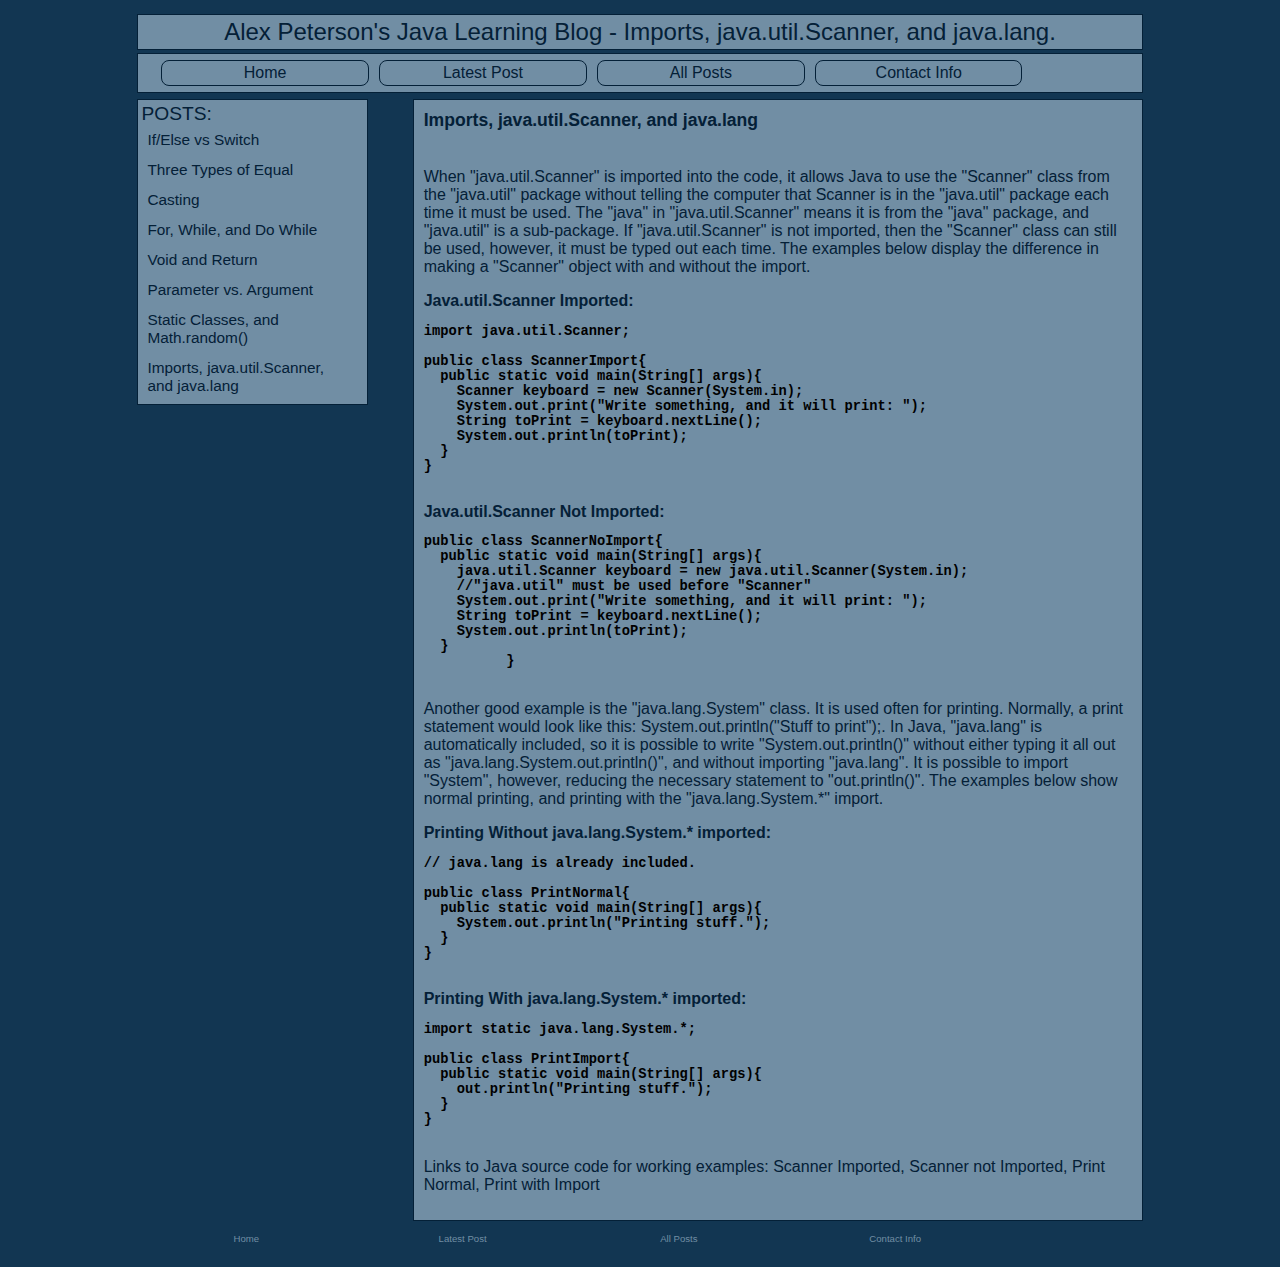
<file: 8.html>
<DOCTYPE! html>
<html>

	<head>
		<link type="text/css" rel="stylesheet" href="stylesheet.css" />
		<title>Alex's Java Blog - Imports, java.util.Scanner, and java.lang.</title>
	</head>

	<body>

		<div class="content">

			<div id="header">
							Alex Peterson's Java Learning Blog - Imports, java.util.Scanner, and java.lang.
			</div>



			<div class="menu_bar">

				<a href="index.html">
					<div class="menu_item menu_item_home">
					Home
					</div>
				</a>

				<a href="latest.html">
					<div class="menu_item">
					Latest Post
					</div>
				</a>

				<a href="all.html">
					<div class="menu_item">
					All Posts
					</div>
				</a>


				<a href="contact.html">
					<div class="menu_item">
					Contact Info
					</div>
				</a>






			</div>


			<div class="sidebar">
				POSTS:

        <!-- put list of post links here -->
        <a href="1.html">
          <div class="sidebar_item">
            If/Else vs Switch
          </div>
        </a>

        <a href="2.html">
          <div class="sidebar_item">
            Three Types of Equal
          </div>
        </a>

        <a href="3.html">
          <div class="sidebar_item">
            Casting
          </div>
        </a>

        <a href="4.html">
          <div class="sidebar_item">
            For, While, and Do While
          </div>
        </a>

        <a href="5.html">
          <div class="sidebar_item">
            Void and Return
          </div>
        </a>


        <a href="6.html">
          <div class="sidebar_item">
            Parameter vs. Argument
          </div>
        </a>

        <a href="7.html">
          <div class="sidebar_item">
            Static Classes, and Math.random()
          </div>
        </a>

        <a href="8.html">
          <div class="sidebar_item">
            Imports, java.util.Scanner, and java.lang
          </div>
        </a>
        <!-- stop here -->


			</div>

			<div class="main_area">
				<span class="post_title">
					Imports, java.util.Scanner, and java.lang<br><br>
				</span>

        <p>When "java.util.Scanner" is imported into the code, it allows Java to use the "Scanner" class from the "java.util" package without telling the computer that Scanner is in the "java.util" package each time it must be used.  The "java" in "java.util.Scanner" means it is from the "java" package, and "java.util" is a sub-package.  If "java.util.Scanner" is not imported, then the "Scanner" class can still be used, however, it must be typed out each time.  The examples below display the difference in making a "Scanner" object with and without the import.
        </p>

        <span class="bold">Java.util.Scanner Imported:</span>
        <pre class="code">
import java.util.Scanner;

public class ScannerImport{
  public static void main(String[] args){
    Scanner keyboard = new Scanner(System.in);
    System.out.print("Write something, and it will print: ");
    String toPrint = keyboard.nextLine();
    System.out.println(toPrint);
  }
}
        </pre>

        <span class="bold">Java.util.Scanner Not Imported:</span>
        <pre class="code">
public class ScannerNoImport{
  public static void main(String[] args){
    java.util.Scanner keyboard = new java.util.Scanner(System.in);
    //"java.util" must be used before "Scanner"
    System.out.print("Write something, and it will print: ");
    String toPrint = keyboard.nextLine();
    System.out.println(toPrint);
  }
          }
        </pre>
        <p>Another good example is the "java.lang.System" class.  It is used often for printing.  Normally, a print statement would look like this: <span="code">System.out.println("Stuff to print");</span>.  In Java, "java.lang" is automatically included, so it is possible to write "System.out.println()" without either typing it all out as "java.lang.System.out.println()", and without importing "java.lang".  It is possible to import "System", however, reducing the necessary statement to "out.println()".  The examples below show normal printing, and printing with the "java.lang.System.*" import.
        </p>

        <span class="bold">Printing Without java.lang.System.* imported:</span>
        <pre class="code">
// java.lang is already included.

public class PrintNormal{
  public static void main(String[] args){
    System.out.println("Printing stuff.");
  }
}
        </pre>

        <span class="bold">Printing With java.lang.System.* imported:</span>
        <pre class="code">
import static java.lang.System.*;

public class PrintImport{
  public static void main(String[] args){
    out.println("Printing stuff.");
  }
}
        </pre>






				<p>Links to Java source code for working examples:
          <a href="https://github.com/amp89/blogCodeExamples/blob/master/ScannerImport.java">Scanner Imported, </a>
          <a href="https://github.com/amp89/blogCodeExamples/blob/master/ScannerNoImport.java">Scanner not Imported, </a>
          <a href="https://github.com/amp89/blogCodeExamples/blob/master/PrintNormal.java">Print Normal, </a>
          <a href="https://github.com/amp89/blogCodeExamples/blob/master/PrintImport.java">Print with Import</a>




				</p>



			</div><!-- end main area -->



			<div id="footer">
				<div class="footer_item">
					<a href="index.html">Home</a>
				</div>

				<div class="footer_item">
					<a href="latest.html">Latest Post</a>
				</div>

				<div class="footer_item">
					<a href="all.html">All Posts</a>
				</div>

				<div class="footer_item">
					<a href="contact.html">Contact Info</a>
				</div>


			</div>
		</div>
	</body>


</html>
</file>
<file: stylesheet.css>
/*for testing*/
/** {
  border: 1px dashed black;
}*/

@media only screen and (min-device-width:600px){

body {
  background-color: #123652; /*full bg*/
  color:black;
  font-family: Arial;
}

div {
  background-color: #718EA4; /*div bg color*/
  padding:3px;
  margin:3px;
  color:#042037; /*div default color*/
}

a {
  pdding:0px;
  margin:0px;
  text-decoration: none;
  color:#042037; /*div default color*/


}

a:hover {
  /*text-decoration: none;
  color:#aa7b39;
  color:#aa7b39;
  background-color: #553200;*/
}

#header {
  font-size: 1.5em;
  position:relative;
  z-index: 1;
  text-align: center;
  border: 1px solid #042037; /*div default color*/

}

.menu_bar{
  border: 1px solid #042037; /*div default color*/
}

.menu_item{
  font-size:1em;
  display:inline-block;
  width:20%;
  position: relative;
  border: 1px solid #042037; /*div default color*/
  border-radius: 8px;
  text-align: center;
}

.menu_item_home{
  margin-left: 2%;
}

.menu_item:hover{
  background-color: #042037; /*div default color*/
  color:#aa7b39; /*full bg*/
}

.content{
  width:80%;
  margin:auto;
  background-color: #123652; /*full bg*/
  font-size: 1em;
}

.sidebar{
  font-size: 1.2em;
  display:inline;
  width:22%;
  position:relative;
  /*margin-top: 20px;*/
  float:left;

  border: 1px solid #042037; /*div default color*/

}

.sidebar_item{
  font-size: .8em;
  display:block;
  width:90%;
  position:relative;
  float:left;
}

.sidebar a{
  font-size:1em;
}

.sidebar_item:hover{
  background-color: #042037; /*div default color*/
  color:#aa7b39; /*full bg*/
}

.main_area{
  display:inline-block;
  width:70%;
  position:relative;
  float:right;
  border: 1px solid #042037; /*div default color*/
  padding:1%;
}

.code{ /*combine with pre tag in html*/
  font-family:Courier;
  font-size:.86em;
  color: black;

}

.small_code{
  font-family:Courier;
  font-size:.86em;
  color:black;

}


#footer{
  background-color: #123652; /*full bg*/
  color:#718EA4;  /**/
  width:100%
  position:relative;
  clear:both;

}

.footer_item{
  background-color: #123652; /*full bg*/
  color:#718EA4;
  font-size:.6em;
  border:0;
  display:inline-block;
  width:20%;
  position: relative;
  text-align: center;
  align:center;
}

.footer_item a{
  color:#718EA4;
}

.footer_item a:hover{
  color:white;
}

}/*end pc size*/

/*
I could do this by only putting the parts that need changed between the @media
selectors but that will be done later

*/

/*mobile size*/
@media only screen and (max-device-width:600px){

  body {
    background-color: #123652; /*full bg*/
    color:black;
    font-family: Arial;
  }

  div {
    background-color: #718EA4; /*div bg color*/
    padding:3px;
    margin:3px;
    color:#042037; /*div default color*/
  }

  a {
    pdding:0px;
    margin:0px;
    text-decoration: none;
    color:#042037; /*div default color*/


  }

  a:hover {
    /*text-decoration: none;
    color:#aa7b39;
    color:#aa7b39;
    background-color: #553200;*/
  }

  #header {
    font-size: 4em;
    position:relative;
    z-index: 1;
    text-align: center;
    border: 1px solid #042037; /*div default color*/
    height:auto;

  }

  .menu_bar{
    border: 1px solid #042037; /*div default color*/
  }

  .menu_item{
    font-size:2.5em;
    display:inline-block;
    width:97%;
    position: relative;
    border: 1px solid #042037; /*div default color*/
    border-radius: 8px;
    text-align: center;
    padding-top:2px
    height: auto;

  }

  .menu_item:hover{
    background-color: #042037; /*div default color*/
    color:#aa7b39; /*full bg*/
  }

  .content{
    width:96%;
    margin:auto;
    background-color: #123652; /*full bg*/
    font-size: 1em;
  }

  .sidebar{
    font-size: 1.2em;
    display:none;
    width:96%;
    position:relative;
    /*margin-top: 20px;*/
    float:left;

    border: 1px solid #042037; /*div default color*/

  }

  .sidebar_item{
    font-size: .8em;
    display:block;
    width:90%;
    position:relative;
    float:left;
  }

  .sidebar a{
    font-size:1em;
  }

  .sidebar_item:hover{
    background-color: #042037; /*div default color*/
    color:#aa7b39; /*full bg*/
  }

  .main_area{
    display:inline-block;
    width:97%;
    position:relative;
    float:left;
    border: 1px solid #042037; /*div default color*/
    font-size: 2em;
    padding:1%;
  }

  .code{ /*combine with pre tag in html*/
    font-family:Courier;
    font-size:.8em;
  }

  .small_code{
    font-family:Courier;
    font-size:.65em;
    color:black;

  }

  #footer{
    background-color: #123652; /*full bg*/
    color:#496D89;  /**/
    width:96%
    position:relative;
    clear:both;

  }

  .footer_item{
    background-color: #123652; /*full bg*/
    color:#496D89;
    font-size:1.2em;
    border:0;
    display:inline-block;
    width:96%;
    position: relative;
    text-align: center;
    align:center;
  }

  .footer_item a{
    color:#496D89;
  }

  .footer_item a:hover{
    color:#718EA4;
  }


}/*end mobile size*/


/*all size stuff*/
.post_title{
  font-size: 1.1em;
  font-weight: bold;
}

.main_area a:hover{
  color:white;
}

.bold{
  font-weight: bold;
}

.code{
  font-weight: bold;
}

.small_code{
  font-weight: bold;
}
</file>
